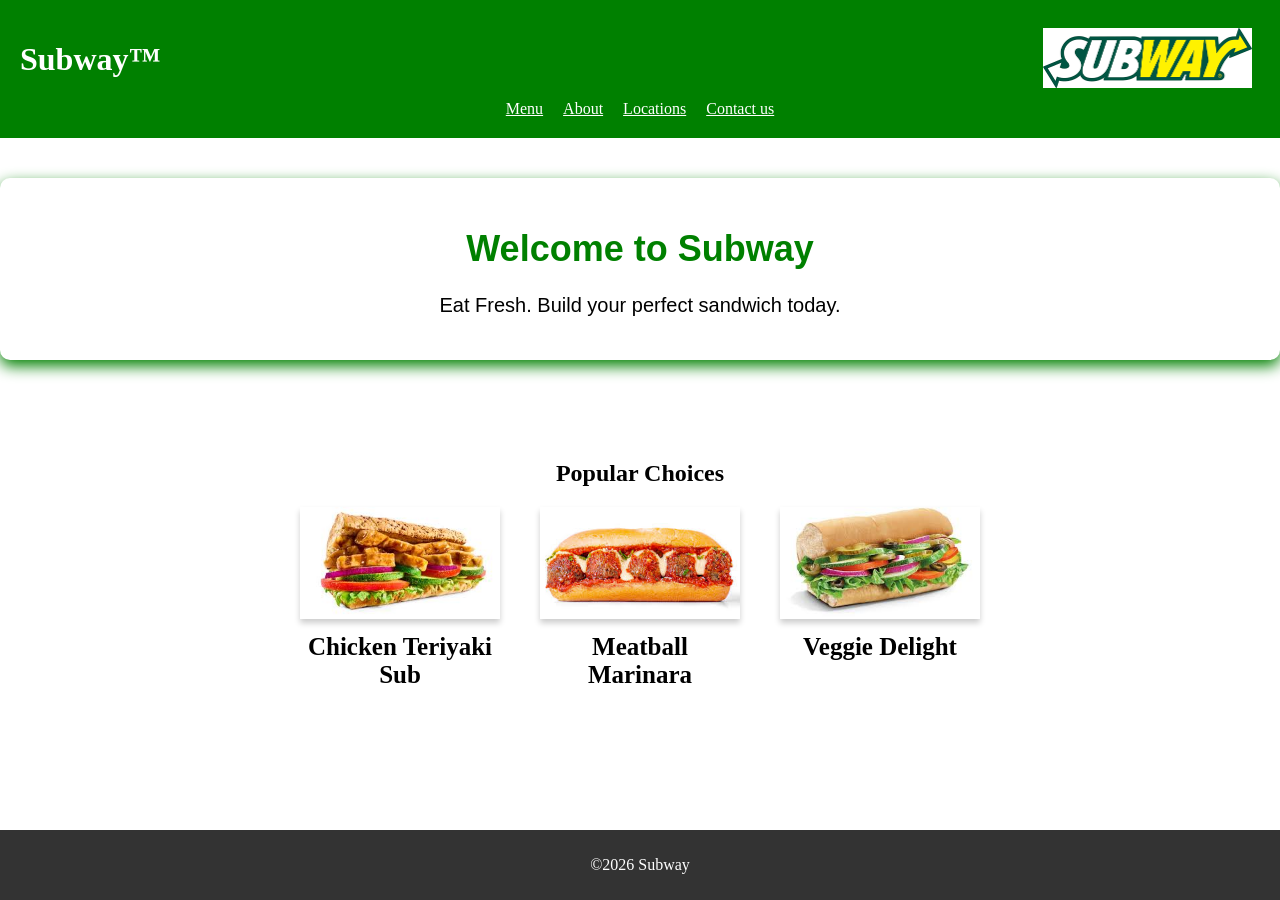
<file: index.html>
<!doctype html>
<html>
	
<head>
	<meta charset="utf-8">
	<title>SubwayIndex</title>
	<link rel="stylesheet" href="Subway.css">
</head>
	
<body>
	
<div class="pageContainer">	
<header>
	
	<div class="titleLogo">
		
	<h1>
		Subway&trade;
	</h1>
	
	<a href="index.html"><img src="images/subway.png" alt="Subwaylogo" class="logo"></a>
		
	</div>
	
	<nav>
		<a href="Menu.html">Menu</a>
		<a href="About.html">About</a>
		<a href="Locations.html">Locations</a>
		<a href="ContactUs.html">Contact us</a>
	</nav>
	
</header>
	
<main>
	  
<section class="welcomeSection">
    <h2>Welcome to Subway</h2>
    <p>Eat Fresh. Build your perfect sandwich today.</p>
</section>

<section class="popular-choices">
    <h2>Popular Choices</h2>
    <div class="choices-container">
        <div class="choice">
            <img src="images/ChickenTeriyaki.jpg" alt="Chicken Teriyaki Sub">
            <p>Chicken Teriyaki Sub</p>
        </div>
        <div class="choice">
            <img src="images/meatballMarinara.jpg" alt="Meatball Marinara">
            <p>Meatball Marinara</p>
        </div>
        <div class="choice">
            <img src="images/veggieDelight.jpg" alt="Veggie Delight">
            <p>Veggie Delight</p>
        </div>
    </div>
</section>

</main>
	
<footer>
        <p>©2026 Subway</p>
</footer>
	
</div>	
</body>
</html>
</file>
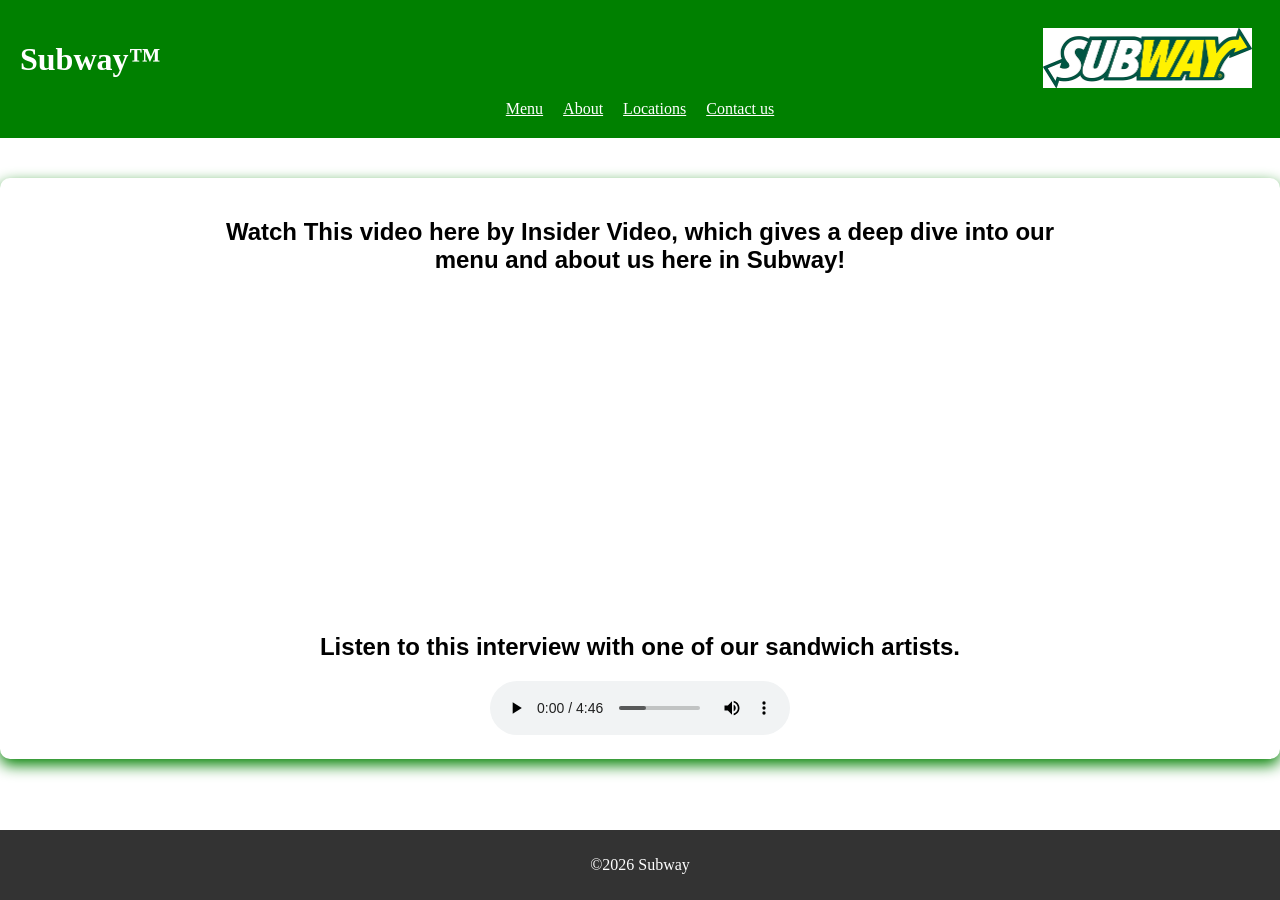
<file: About.html>
<!doctype html>
<html>
	
<head>
	<meta charset="utf-8">
	<title>About Subway</title>
	<link rel="stylesheet" href="Subway.css">
</head>
	
<body>
	
<div class="pageContainer">
<header>
	
	<div class="titleLogo">
		
	<h1>
		Subway&trade;
	</h1>
	
	<a href="index.html"><img src="images/subway.png" alt="Subwaylogo" class="logo"></a>
		
	</div>
	
	<nav>
		<a href="Menu.html">Menu</a>
		<a href="About.html">About</a>
		<a href="Locations.html">Locations</a>
		<a href="ContactUs.html">Contact us</a>
	</nav>
	
</header>

<main>
	<section class="aboutSubway">
	<h2>Watch This video here by Insider Video, which gives a deep dive into our menu and about us here in Subway!</h2>
	<iframe width="560" height="315" src="https://www.youtube.com/embed/xMa7EGVRiak?si=K9OSgYjM3V6SKoUN" title="YouTube video player" frameborder="0" allow="accelerometer; autoplay; clipboard-write; encrypted-media; gyroscope; picture-in-picture; web-share" referrerpolicy="strict-origin-when-cross-origin" allowfullscreen></iframe>
	<h2>Listen to this interview with one of our sandwich artists.</h2>
	<audio controls>
		<source src="images/Subway Interview - Sandwich Artist.mp3" type="audio/mp3">
	</audio>
	</section>
</main>

<footer>
    <p>©2026 Subway</p>
</footer>
	  
</div>
</body>
</html>
</file>
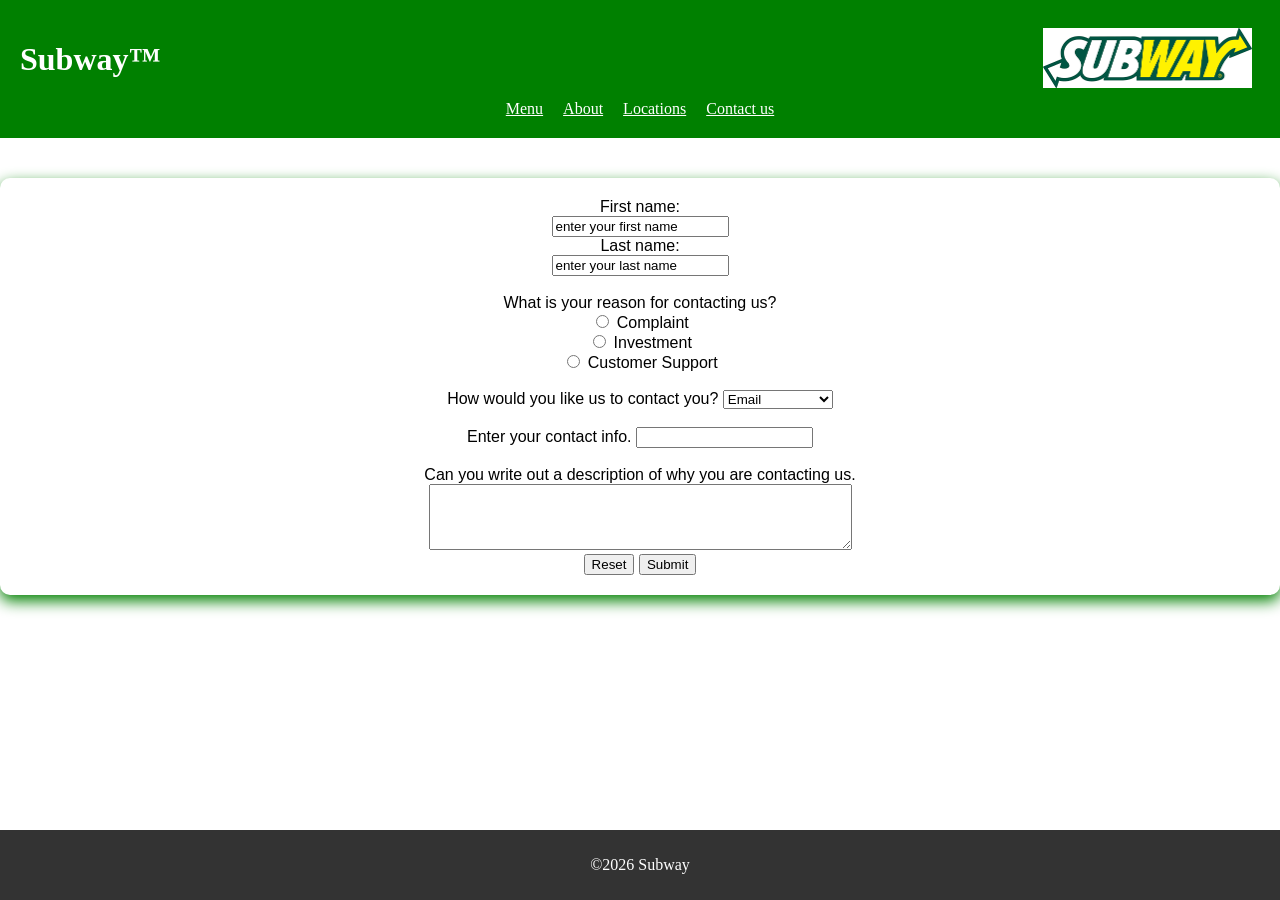
<file: ContactUs.html>
<!doctype html>
<html>
	
<head>
	<meta charset="utf-8">
	<title>Contact Us</title>
	<link rel="stylesheet" href="Subway.css">
</head>
	
<body>
	
<div class="pageContainer">
<header>
	
	<div class="titleLogo">
		
	<h1>
		Subway&trade;
	</h1>
	
	<a href="index.html"><img src="images/subway.png" alt="Subwaylogo" class="logo"></a>
		
	</div>
	
	<nav>
		<a href="Menu.html">Menu</a>
		<a href="About.html">About</a>
		<a href="Locations.html">Locations</a>
		<a href="ContactUs.html">Contact us</a>
	</nav>
	
</header>

<main>
	<section class="contactForm">
		<form action="/action_page.php">
  			<label for="fname">First name:</label><br>
  			<input type="text" id="fname" name="fname" value="enter your first name"><br>
  			<label for="lname">Last name:</label><br>
  			<input type="text" id="lname" name="lname" value="enter your last name"><br><br>
			<label for="reason">What is your reason for contacting us?</label><br>
			<input type="radio" id="complaint" name="reason">
			<label for="complaint">Complaint</label><br>
			<input type="radio" id="investment" name="reason">
			<label for="investment">Investment</label><br>
			<input type="radio" id="support" name="reason">
			<label for="support">Customer Support</label><br><br>
			<label for="info">How would you like us to contact you?</label>
			<select name="contactInfo" id="info">
				<option value="email">Email</option>
				<option value="number">Phone number</option>
				<option value="letter">Letter</option>
			</select><br><br>
			<label for="contact">Enter your contact info.</label>
			<input type="text" id="contact" name="contact"><br><br>
			<label for="description">Can you write out a description of why you are contacting us.</label><br>
			<textarea id="description" name="description" rows="4" cols="50"></textarea><br>
			<input type="reset" value="Reset">
 			<input type="submit" value="Submit">
		</form> 
	</section>
</main>

<footer>
        <p>©2026 Subway</p>
</footer>
	  
</div>
</body>
</html>
</file>
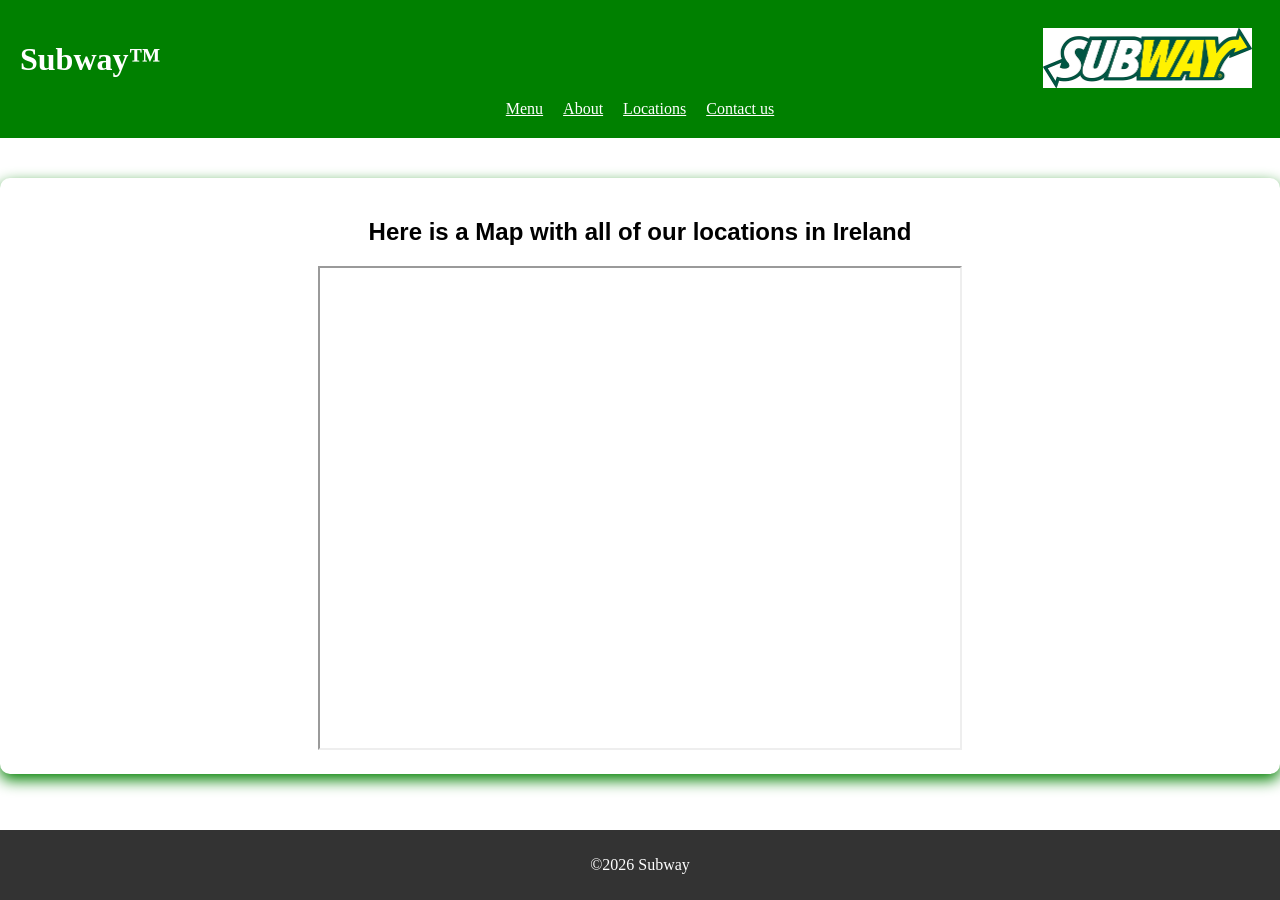
<file: Locations.html>
<!doctype html>
<html>
	
<head>
	<meta charset="utf-8">
	<title>Subway Locations</title>
	<link rel="stylesheet" href="Subway.css">
</head>
	
<body>
	
<div class="pageContainer">
<header>
	
	<div class="titleLogo">
		
	<h1>
		Subway&trade;
	</h1>
	
	<a href="index.html"><img src="images/subway.png" alt="Subwaylogo" class="logo"></a>
		
	</div>
	
	<nav>
		<a href="Menu.html">Menu</a>
		<a href="About.html">About</a>
		<a href="Locations.html">Locations</a>
		<a href="ContactUs.html">Contact us</a>
	</nav>
	
</header>

<main>
	<section class="map">
	<h2>Here is a Map with all of our locations in Ireland</h2>
	<iframe src="https://www.google.com/maps/d/embed?mid=10SSeYgCBt1rlgGz0PChBc8a2Z4kWAoQ&ehbc=2E312F" width="640" height="480"></iframe>
	</section>
</main>

<footer>
        <p>©2026 Subway</p>
</footer>
	  
</div>
</body>
</html>
</file>
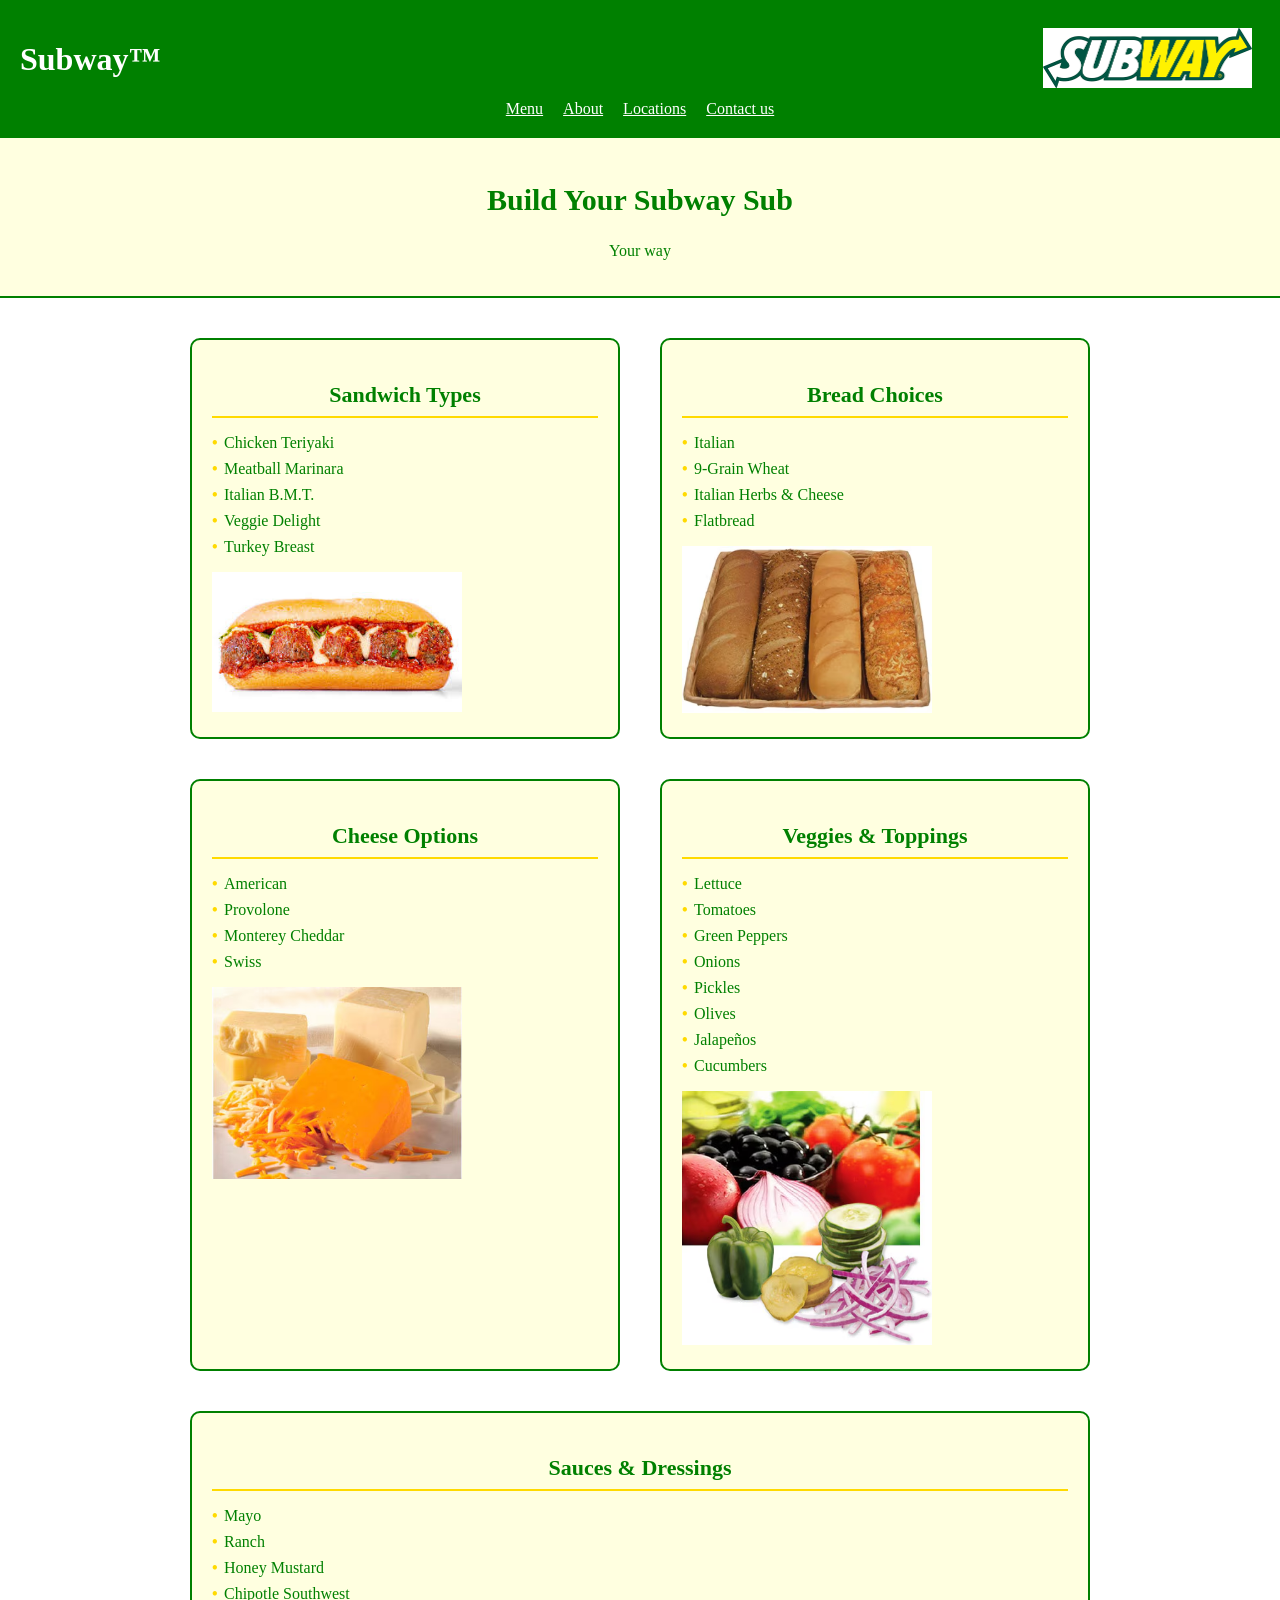
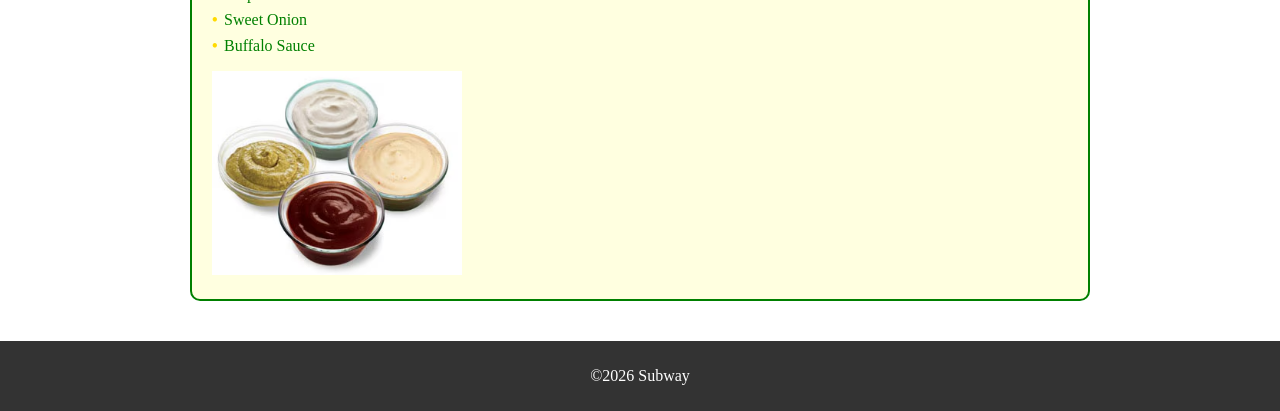
<file: Menu.html>
<!doctype html>
<html>
	
<head>
	<meta charset="utf-8">
	<title>Subway Menu</title>
	<link rel="stylesheet" href="Subway.css">
</head>
	
<body>
	
<div class="pageContainer">
<header>
	
	<div class="titleLogo">
		
	<h1>
		Subway&trade;
	</h1>
	
	<a href="index.html"><img src="images/subway.png" alt="Subwaylogo" class="logo"></a>
		
	</div>
	
	<nav>
		<a href="Menu.html">Menu</a>
		<a href="About.html">About</a>
		<a href="Locations.html">Locations</a>
		<a href="ContactUs.html">Contact us</a>
	</nav>
	
</header>

<main>
<div class="menuDescription">
<h2>Build Your Subway Sub</h2>
<p>Your way</p>
</div>

      <section class="menuCombinations">
        <div class="comboCategory">
          <h3>Sandwich Types</h3>
          <ul>
            <li>Chicken Teriyaki</li>
            <li>Meatball Marinara</li>
            <li>Italian B.M.T.</li>
            <li>Veggie Delight</li>
            <li>Turkey Breast</li>
			</ul>
			<img src="images/meatballMarinara.jpg" width=250>
        </div>

        <div class="comboCategory">
          <h3>Bread Choices</h3>
          <ul>
            <li>Italian</li>
            <li>9-Grain Wheat</li>
            <li>Italian Herbs & Cheese</li>
            <li>Flatbread</li>
          </ul>
			<img src="images/Breads.avif" width=250>
        </div>

        <div class="comboCategory">
          <h3>Cheese Options</h3>
          <ul>
            <li>American</li>
            <li>Provolone</li>
            <li>Monterey Cheddar</li>
            <li>Swiss</li>
          </ul>
			<img src="images/cheese.avif" width=250>
        </div>

        <div class="comboCategory">
          <h3>Veggies & Toppings</h3>
          <ul>
            <li>Lettuce</li>
            <li>Tomatoes</li>
            <li>Green Peppers</li>
            <li>Onions</li>
            <li>Pickles</li>
            <li>Olives</li>
            <li>Jalapeños</li>
            <li>Cucumbers</li>
          </ul>
			<img src="images/veggies.avif" width=250>
        </div>

        <div class="comboCategory">
          <h3>Sauces & Dressings</h3>
          <ul>
            <li>Mayo</li>
            <li>Ranch</li>
            <li>Honey Mustard</li>
            <li>Chipotle Southwest</li>
            <li>Sweet Onion</li>
            <li>Buffalo Sauce</li>
          </ul>
			<img src="images/sauce.avif" width=250>
        </div>
      </section>

</main>

<footer>
        <p>©2026 Subway</p>
</footer>
	  
</div>
</body>
</html>
</file>
<file: Subway.css>
@charset "utf-8";
header {
    background-color: green;
    color: white;
    padding: 20px;
}

.titleLogo{
	display: flex;
	justify-content: space-between;
	align-content: center;
}

.logo{
	height: 60px;
	margin-left: auto;
}

a{
	color: white;
	margin: 8px;
}

nav{
	text-align:center;
	bottom: auto;
}

footer {
	background: #333;
	color: white;
	text-align: center;
	padding: 10px;
}

.pageContainer {
	display: flex;
	flex-direction: column;
	min-height: 100vh;
}

main{
	flex:1;
}

html, body{
	height: 100%;
	margin: 0;
}

.popular-choices {
	padding: 40px 20px;
	text-align: center;
}

.choices-container {
	display: flex;
	justify-content: center;
	gap: 40px;
	flex-wrap: wrap;
	margin-top: 20px;
}

.choice {
	text-align: center;
	max-width: 200px;
}

.choice img {
	width: 100%;
	height: auto;
	box-shadow: 0 4px 6px rgba(0,0,0,0.2);
}

.choice p {
	margin-top: 10px;
	font-size: 25px;
	font-weight: bold;
}

.choice img:hover {
	transform: scale(1.3);
	transition: transform 0.4s;
}

.welcomeSection {
	padding: 20px 200px;
	max-width: 900px;
	margin: 40px auto;
	border-radius: 10px;
	box-shadow: 0 6px 15px green;
	text-align: center;
	font-family: 'Segoe UI', Tahoma, Geneva, Verdana, sans-serif;
}

.welcomeSection h2 {
	font-size: 36px;
	color: green;
	margin-bottom: 20px;
	font-weight: 700;
}

.welcomeSection p {
	font-size: 20px;
	font-weight: 500;
	line-height: 1.5;
}
.menuCombinations {
	max-width: 900px;
	margin: 40px auto;
	padding: 0 20px;
	display: flex;
	flex-wrap: wrap;
	gap: 40px;
	justify-content: center;
}

.comboCategory {
	flex: 1 1 250px;
	background-color: lightyellow;
	border: 2px solid green;
	border-radius: 10px;
	padding: 20px;
}

.comboCategory h3 {
	color: green;
	font-size: 22px;
	margin-bottom: 15px;
	text-align: center;
	border-bottom: 2px solid #ffda00;
	padding-bottom: 8px;
}

.comboCategory ul {
	list-style: none;
	padding-left: 0;
}

.comboCategory li {
	font-size: 16px;
	margin-bottom: 8px;
	padding-left: 12px;
	position: relative;
	color: green;
}

.comboCategory li::before {
	content: "•";
	color: #ffda00;
	position: absolute;
	left: 0;
	font-weight: bold;
}

.menuDescription {
	text-align: center;
	flex: 1 1 250px;
	background-color: lightyellow;
	border-bottom: 2px solid green;
	padding: 20px;
}

.menuDescription h2 {
	color: green;
	font-size: 30px;
}

.menuDescription p {
	color: green;
}
.aboutSubway {
	padding: 20px 200px;
	max-width: 900px;
	margin: 40px auto;
	border-radius: 10px;
	box-shadow: 0 6px 15px green;
	text-align: center;
	font-family: 'Segoe UI', Tahoma, Geneva, Verdana, sans-serif;
}
.contactForm{
	padding: 20px 200px;
	max-width: 900px;
	margin: 40px auto;
	border-radius: 10px;
	box-shadow: 0 6px 15px green;
	text-align: center;
	font-family: "Gill Sans", "Gill Sans MT", "Myriad Pro", "DejaVu Sans Condensed", Helvetica, Arial, "sans-serif";
}
.map	{
	padding: 20px 200px;
	max-width: 900px;
	margin: 40px auto;
	border-radius: 10px;
	box-shadow: 0 6px 15px green;
	text-align: center;
	font-family: "Gill Sans", "Gill Sans MT", "Myriad Pro", "DejaVu Sans Condensed", Helvetica, Arial, "sans-serif";
}
</file>
